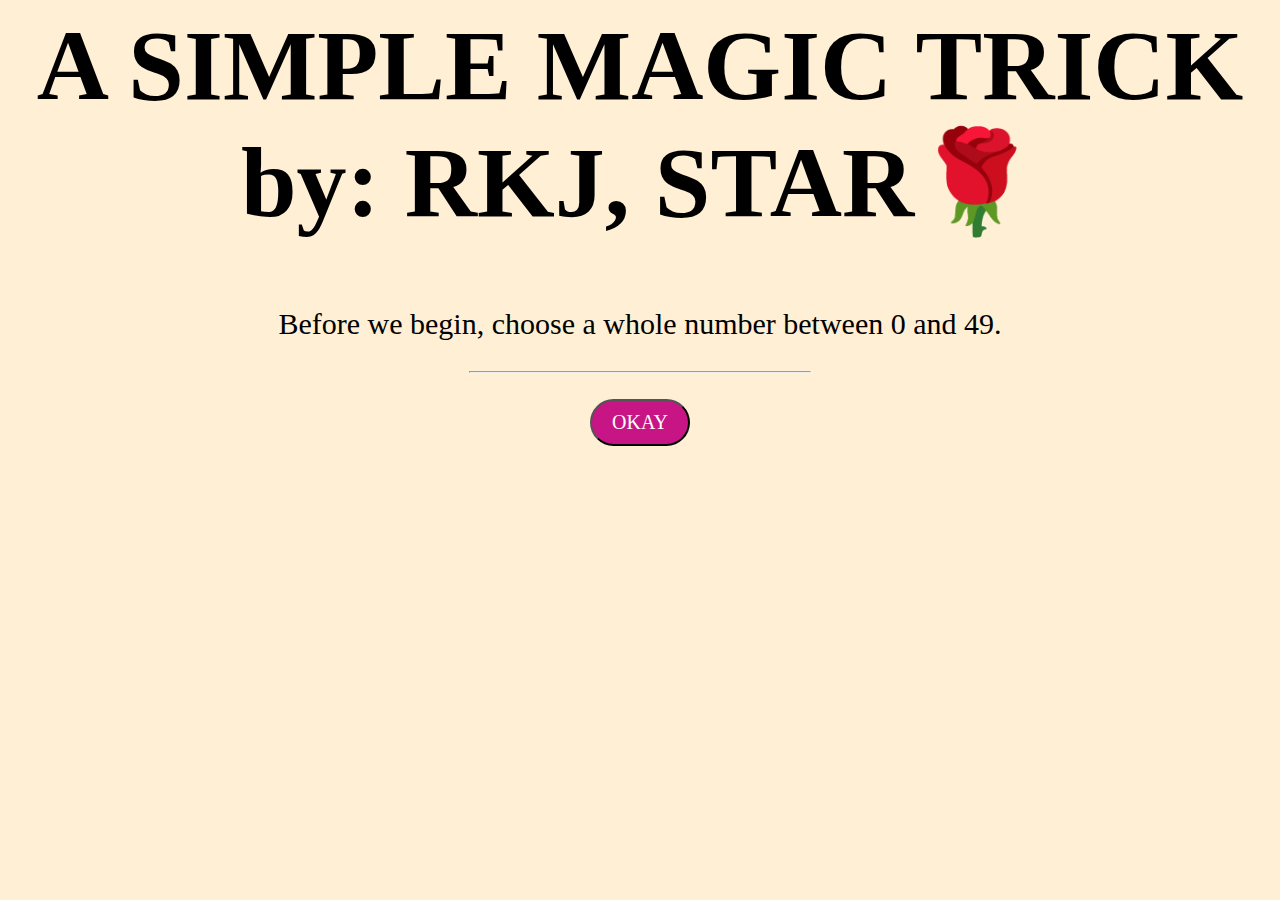
<file: MAGIC TRICK/index.html>
<html>
<head>

    <meta charset="UTF-8">
    <meta http-equiv="Content-Type" content="text/html; charset=utf-8"/>
    <link rel="stylesheet" href="style.css">
    <script type="text/javascript" src="script.js"></script>
    <title>MAGIC TRICK</title>
    
</head>

<body>
    <h1 align="center">A SIMPLE MAGIC TRICK by: RKJ, STAR🌹</h1>
    
<div>
    <p>Before we begin, choose a whole number between 0 and 49.</p>
</div>

<div id="result"></div>
<div id="result2"></div>
<div id="result3"></div>
<div id="result4"></div>
<div id="result5"></div>
<div id="result6"></div>
<div id="result7"></div>

<hr width="340px" />
<br>
<div>
    <button id="okay"  onclick="Direction('okay')">OKAY</button>
</div>
 <!-- the first buttons run the function Direction() when clicked --> 

<div>
    <button id="yes" style="display: none" onclick="Direction2('yes')">YES</button>
    <button id="no" style="display: none" onclick="Direction2('no')">NO</button>
</div>

<div>
    <button id="yes2" style="display: none" onclick="Direction3('yes2')">YES</button>
    <button id="no2" style="display: none" onclick="Direction3('no2')">NO</button>
</div>

<div>
    <button id="yes3" style="display: none" onclick="Direction4('yes3')">YES</button>
    <button id="no3" style="display: none" onclick="Direction4('no3')">NO</button>
</div>


<div>
    <button id="yes4" style="display: none" onclick="Direction5('yes4')">YES</button>
    <button id="no4" style="display: none" onclick="Direction5('no4')">NO</button>
</div>


<div>
    <button id="yes5" style="display: none" onclick="Direction6('yes5')">YES</button>
    <button id="no5" style="display: none" onclick="Direction6('no5')">NO</button>
</div>

<div>
    <button id="yes6" style="display: none" onclick="Direction7('yes6')">YES</button>
    <button id="no6" style="display: none" onclick="Direction7('no6')">NO</button>
</div>


</body>
</html>
</file>
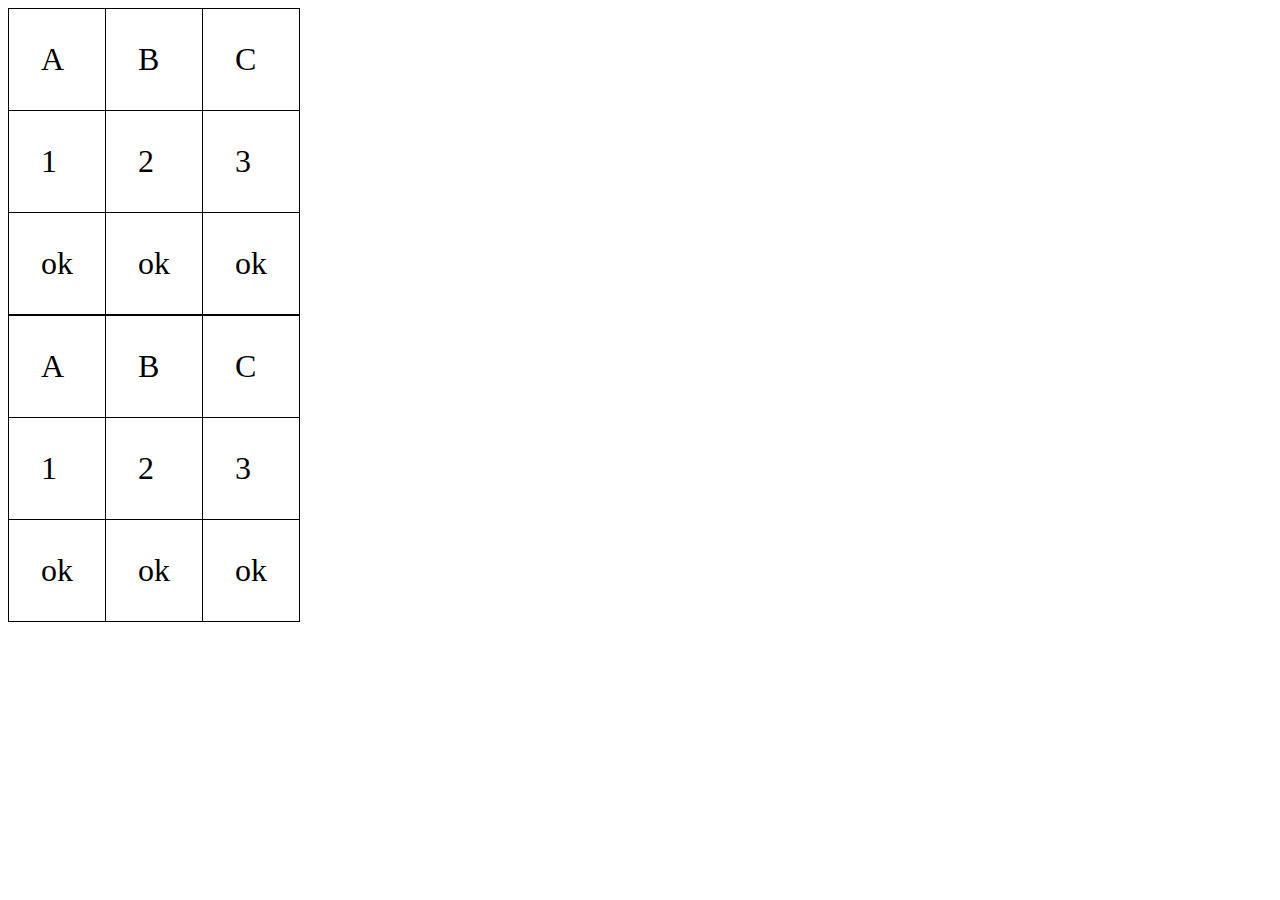
<file: div-table-styles.html>
<!DOCTYPE html>
<html>
<head>
    <title>Example formBuilder</title>
    <style>
      .table {
        display: table;
        border-collapse: collapse;
      }
      .row {
        display: table-row;
      }
      .cell {
        display: table-cell;
        border: 1px solid #000;
        font-size: 2em;
        padding: 1em;
      }
      .page {
        flex-direction: column;
      }
      .section {
        width: 100%;
      }
    </style>
</head>
<body>
  <div class="page">
    <div class="section">
      <div class="table">
        <div class="row">
          <div class="cell">A</div>
          <div class="cell">B</div>
          <div class="cell">C</div>
        </div>
        <div class="row">
          <div class="cell">1</div>
          <div class="cell">2</div>
          <div class="cell">3</div>
        </div>
        <div class="row">
          <div class="cell">ok</div>
          <div class="cell">ok</div>
          <div class="cell">ok</div>
        </div>
      </div>
    </div>
    <div class="section">
      <div class="table">
        <div class="row">
          <div class="cell">A</div>
          <div class="cell">B</div>
          <div class="cell">C</div>
        </div>
        <div class="row">
          <div class="cell">1</div>
          <div class="cell">2</div>
          <div class="cell">3</div>
        </div>
        <div class="row">
          <div class="cell">ok</div>
          <div class="cell">ok</div>
          <div class="cell">ok</div>
        </div>
      </div>
    </div>
  </div>
</body>
</html>
</file>
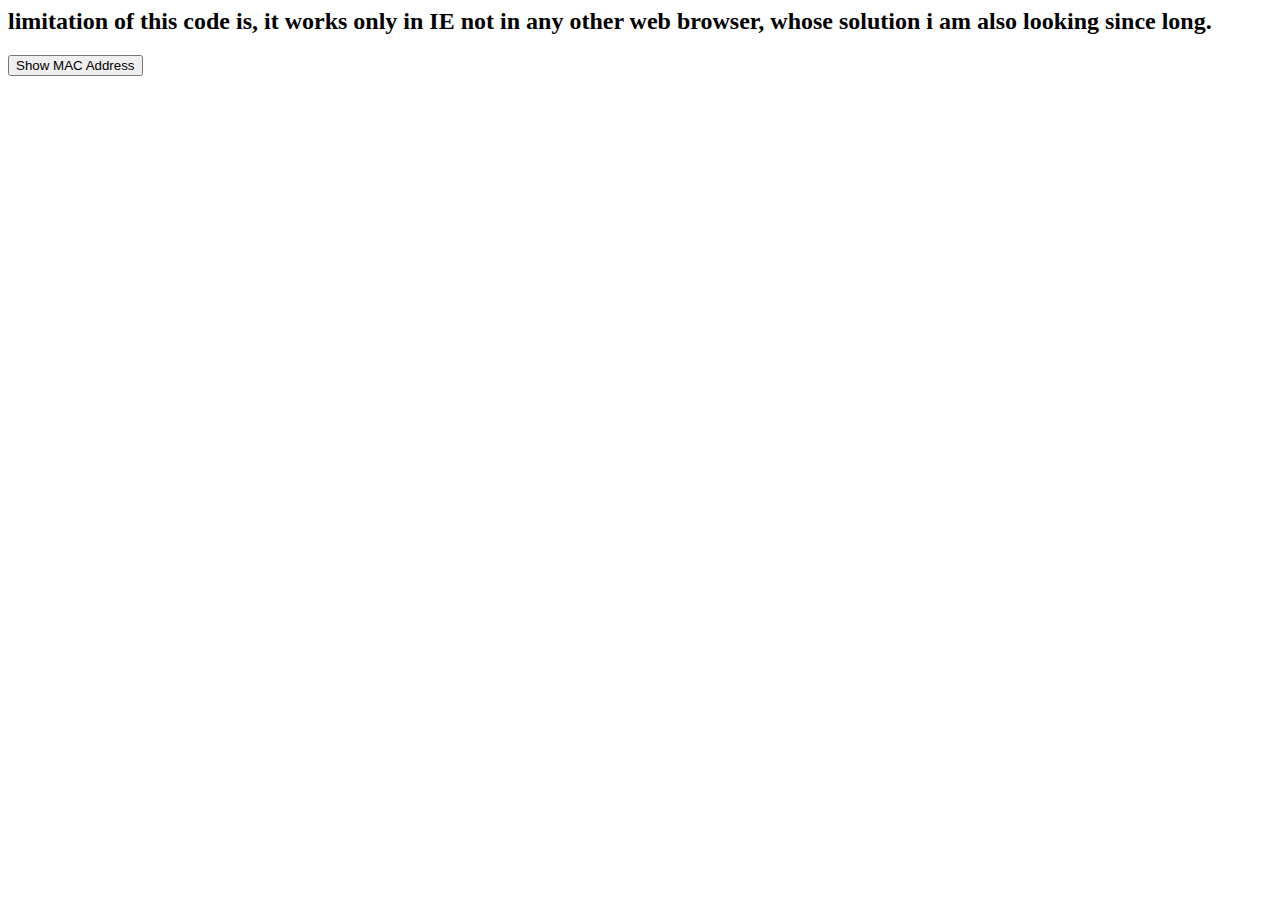
<file: get_mac_address.html>
<html>

<head>

<meta http-equiv="Content-Type" content="text/html; charset=utf-8" />

<title>Getting MAC Address From Javascript(IE Only)</title>


<script language="javascript">

function showMacAddress(){


var obj = new ActiveXObject("WbemScripting.SWbemLocator");

var s = obj.ConnectServer(".");

var properties = s.ExecQuery("SELECT * FROM Win32_NetworkAdapterConfiguration");

var e = new Enumerator (properties);

var output;

output='<table border="0" cellPadding="5px" cellSpacing="1px" bgColor="#CCCCCC">';

output=output + '<tr bgColor="#EAEAEA"><td>Caption</td><td>MACAddress</td></tr>';

while(!e.atEnd())

{

e.moveNext();

var p = e.item ();

if(!p) continue;

output=output + '<tr bgColor="#FFFFFF">';

output=output + '<td>' + p.Caption; + '</td>';

output=output + '<td>' + p.MACAddress + '</td>';

output=output + '</tr>';

}


output=output + '</table>';

document.getElementById("box").innerHTML=output;

}

</script>

</head>

<body>

<h2>limitation of this code is, it works only in IE not in any other web browser, whose solution i am also looking since long.</h2>

<input type="button" value="Show MAC Address" onclick="showMacAddress()" />

<div id="box">

</div>

</body>

</html>
</file>
<file: MAGIC TRICK/style.css>
h1{
    font-family: Roboto;
    text-align: center;
    font-size: 100px;
}

div{
    font-family: roboto;
    text-align: center;
    font-size: 30px;
}

button {
  border-radius: 30px;
  font-family: Roboto;
  color: #ffffff;
  font-size: 20px;
  background: mediumvioletred;
  padding: 10px 20px 10px 20px;
}

body {
    background-color: papayawhip;
}
</file>
